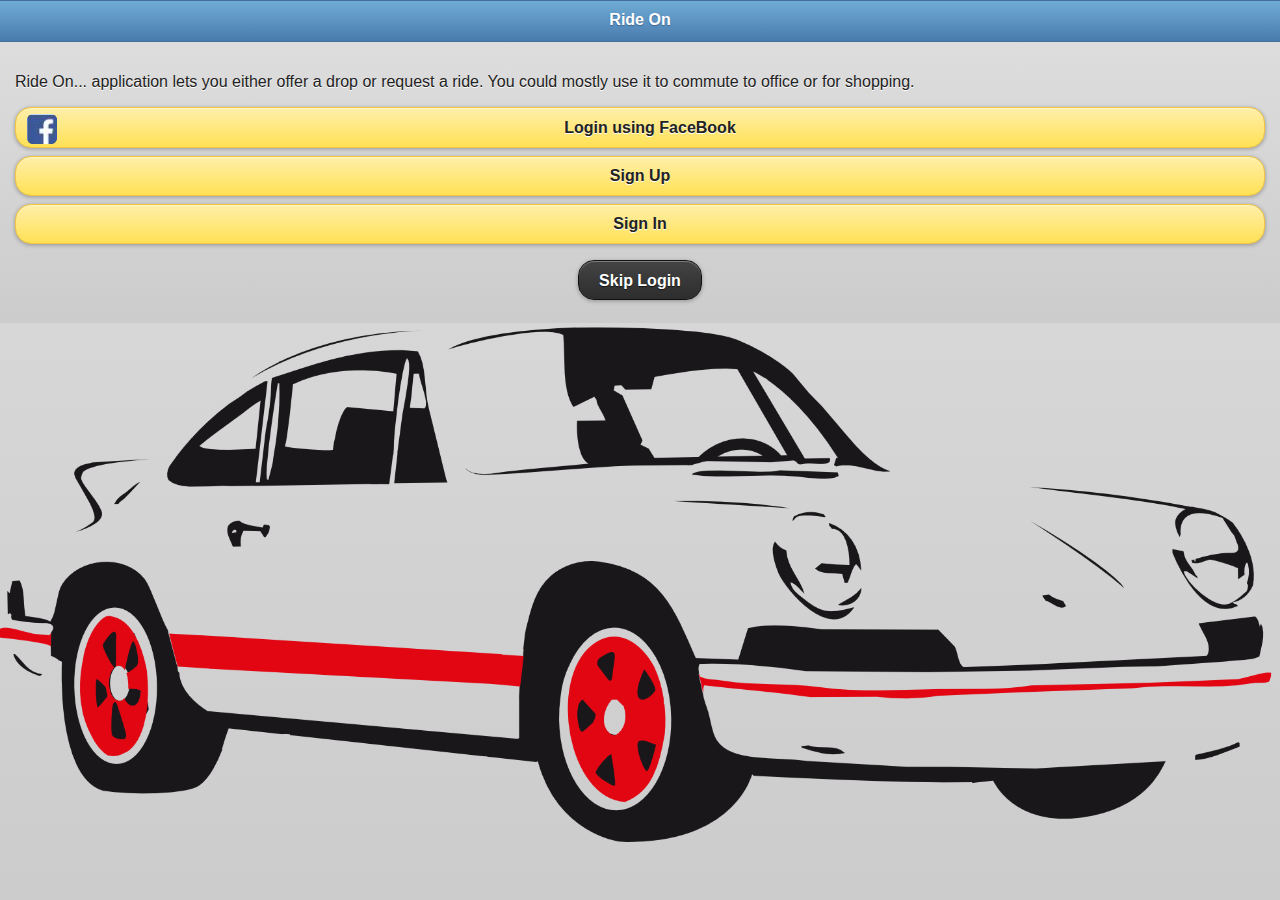
<file: assets/www/index.html>
<!DOCTYPE html>
<html>
    <head>
        <meta charset="UTF-8" />
      	<meta name="viewport" content="width=device-width, initial-scale=1">
        <link rel="stylesheet" href="css/jquery.mobile-1.2.0.min.css" type="text/css" media="all" />
        <link rel="stylesheet" href="css/style.css" type="text/css" media="all" />
        <style>
        	.ui-icon-custom {                
                background: url(img/facebook.png) 50% 50% no-repeat;
			    background-size: 30px 30px;
			    width: 32px;
			    height: 32px;
			    margin-top: -15px !important;
			    box-shadow: none;
			    -webkit-box-shadow: none;			                
            }
            .ui-icon-skip {                
                background: url(img/skip.jpg) 50% 50% no-repeat;
			    background-size: 32px 32px;
			    width: 32px;
			    height: 32px;
			    margin-top: -4px !important;
			    margin-left: -4px !important;
			    box-shadow: none;
			    -webkit-box-shadow: none;			                
            }
            
        </style>
        
        <script type="text/javascript" src="js/index.js"></script>
        <script src="js/jquery-1.8.3.min.js"></script>
      	<script src="js/jquery.mobile.config.js"></script>
      	<script src="js/jquery.mobile-1.2.0.min.js"></script>
      	<script src="js/facebook.js"></script>
      	
		<script type="text/javascript">
            app.initialize();            
            //google.maps.event.addDomListener(window, 'load', initialize);
        </script>
        <title>Car Pool</title>
    </head>
    <body>
        <div id="welcome-page" data-role="page">
         <header data-role="header">
            <h1>Ride On</h1>
         </header>
         <div id="content" data-role="content">
            <p>
               Ride On... application lets you either offer a drop or request a ride. You could 
               mostly use it to commute to office or for shopping.
            </p>
            <!-- <a href="#facebook" id="login-facebook" data-rel='popup' data-theme="e" data-role="button" data-icon="custom">Login using FaceBook</a>  -->
            <a href="fb.html"  rel="external" id="login-facebook" data-theme="e" data-role="button" data-icon="custom">Login using FaceBook</a>
            <a href="signup.html?requestType=signup"  rel="external" id="login-signup" data-theme="e" data-role="button">Sign Up</a>
            <a href="login.html"  rel="external" id="login-signin" data-theme="e" data-role="button">Sign In</a>
           	<Center><a href="menu.html" rel="external" id="skip-login" data-theme="a" data-role="button" data-inline="true">Skip Login</a></Center>     
         </div>
         
         <div id="facebook" data-role="popup" data-overlay-theme="a">
      	  <table>
		  	<tr>
				<div id="fb-root"></div>           
	            <fb:login-button show-faces="true" width="200" max-rows="1"></fb:login-button>
	        </tr>  	
  	   	   </table>		
		</div>
         
         <div>
         	<img src = "img/footer.png" width="100%"/>
         </div>
      	</div>    
      	    
    </body>
</html>
</file>
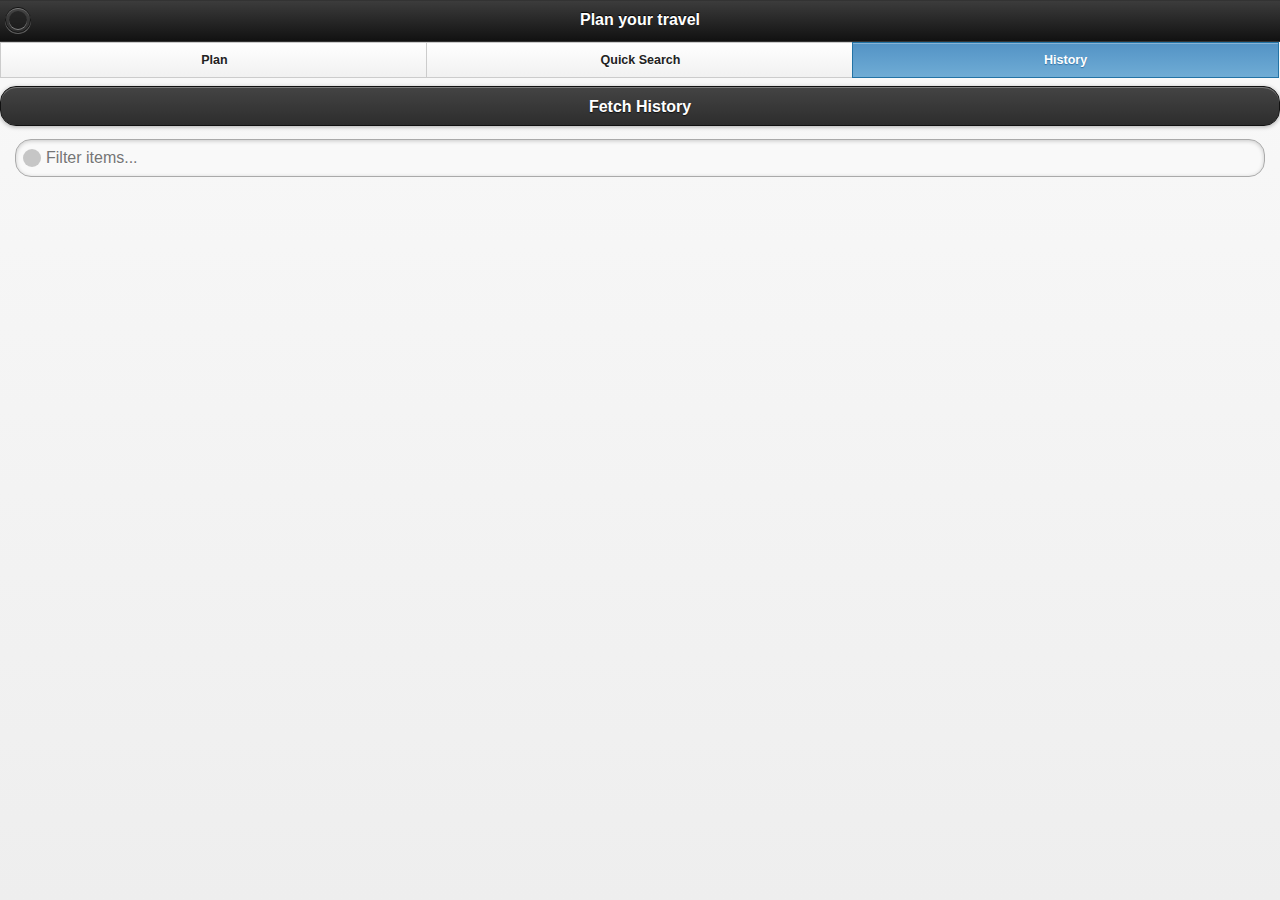
<file: assets/www/history.html>
<!DOCTYPE html>
<html>
<head>
<link rel="stylesheet" href="css/jquery.mobile-1.2.0.min.css">
<script src="js/jquery-1.8.3.min.js"></script>
<script src="js/jquery.mobile-1.2.0.min.js"></script>
<script src="js/fetchHistoryDetails.js"></script>


</head>
<body>
	 <div data-role="header" data-theme="a" >
	    <a data-icon="home" data-iconpos="notext" href="index.html" rel="external" >Home</a>
	    <h1>Plan your travel</h1>		    
	  </div>
	  <!-- the navbar markup -->
	  <div data-role="navbar">
		  <ul>
		    <li><a href="menu.html" rel="external" >Plan</a></li>
		    <li><a href="quickSearch.html" rel="external" >Quick Search</a></li>
		    <li><a href="history.html" rel="external"  class="ui-btn-active">History</a></li>		    
		  </ul>
	  </div>
	  <a href="#" id="fetchDetails" data-theme="a" data-role="button" onclick="ajaxFetchHistory();">Fetch History</a>
	   <div data-role="content" id="mylistOfRides">
			  <ul id="historyList" data-role="listview" data-theme="c" data-inset="true" data-filter="true">
			    
			    
			  </ul>
		</div>
	
	<div id="rideTypeOffer" data-role="popup" data-overlay-theme="a">
		<table>
		  	<tr>
		  		<td><center><a href="#" data-role="button" onclick="ajaxTagUserWithRoute();" data-inline="true" corners="true"  data-theme="c">Offer Ride Again</a></center></td>		  		
		  	</tr>  	
  	   </table>		
	</div>
	<div id="rideTypeRequest" data-role="popup" data-overlay-theme="a">
		<table>
		  	<tr>		  		
		  		<td><center><a href="#" data-role="button" onclick="ajaxTagUserWithRoute();" data-inline="true" corners="false"  data-theme="a">Request Drop Again</a></center></td>
		  	</tr>  	
  	   </table>		
	</div>
</body>
</html>
</file>
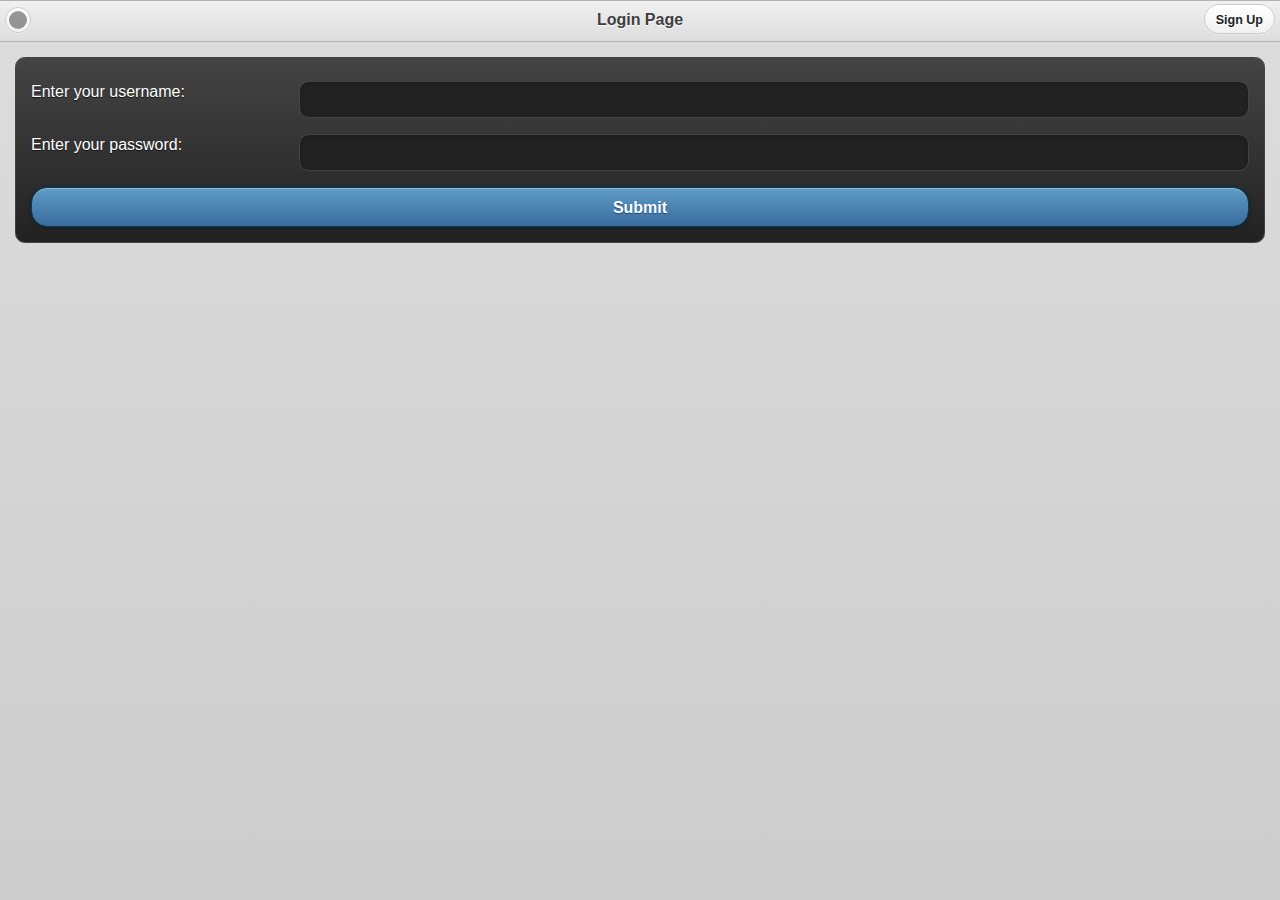
<file: assets/www/login.html>
<!DOCTYPE html>
<html>
<head>
    <title>Car Pool Sign In</title>
    <meta name="viewport" content="width=device-width, height=device-height, initial-scale=1.0"/>
    <link rel="stylesheet" href="css/jquery.mobile-1.2.0.min.css">
	<script src="js/jquery-1.8.3.min.js"></script>
	<script src="js/jquery.mobile-1.2.0.min.js"></script>
    <script src="js/signin.js"></script>
    <script src="js/storeAppData.js"></script>
</head>
<body>
    <div data-role="page" id="first" data-theme="b">
        <div data-role="header" data-theme="c">
        	<a data-icon="home" data-iconpos="notext" href="index.html" rel="external" >Home</a>
            <h3>Login Page</h3>
            <a href="signup.html" rel="external" data-role="button" >Sign Up</a>
        </div>

        <div data-role="content">
            <form id="check-user" class="ui-body ui-body-a ui-corner-all" data-ajax="false" method="post" action="#">
                <fieldset>
                    <div data-role="fieldcontain">
                        <label for="username">Enter your username:</label>
                        <input type="text" value="" name="username" id="username"/>
                    </div>
                    <div data-role="fieldcontain">
                        <label for="password">Enter your password:</label>
                        <input type="password" value="" name="password" id="password"/>
                    </div>
                    <input type="button" data-theme="b" name="submit" id="submit" value="Submit" onclick="authenticate();">
                </fieldset>
            </form>
        </div>
        <a href="menu.html" rel="external"  id="continue_button" style="visibility: hidden"> Continue...</a>
    </div>
</body>
</html>
</file>
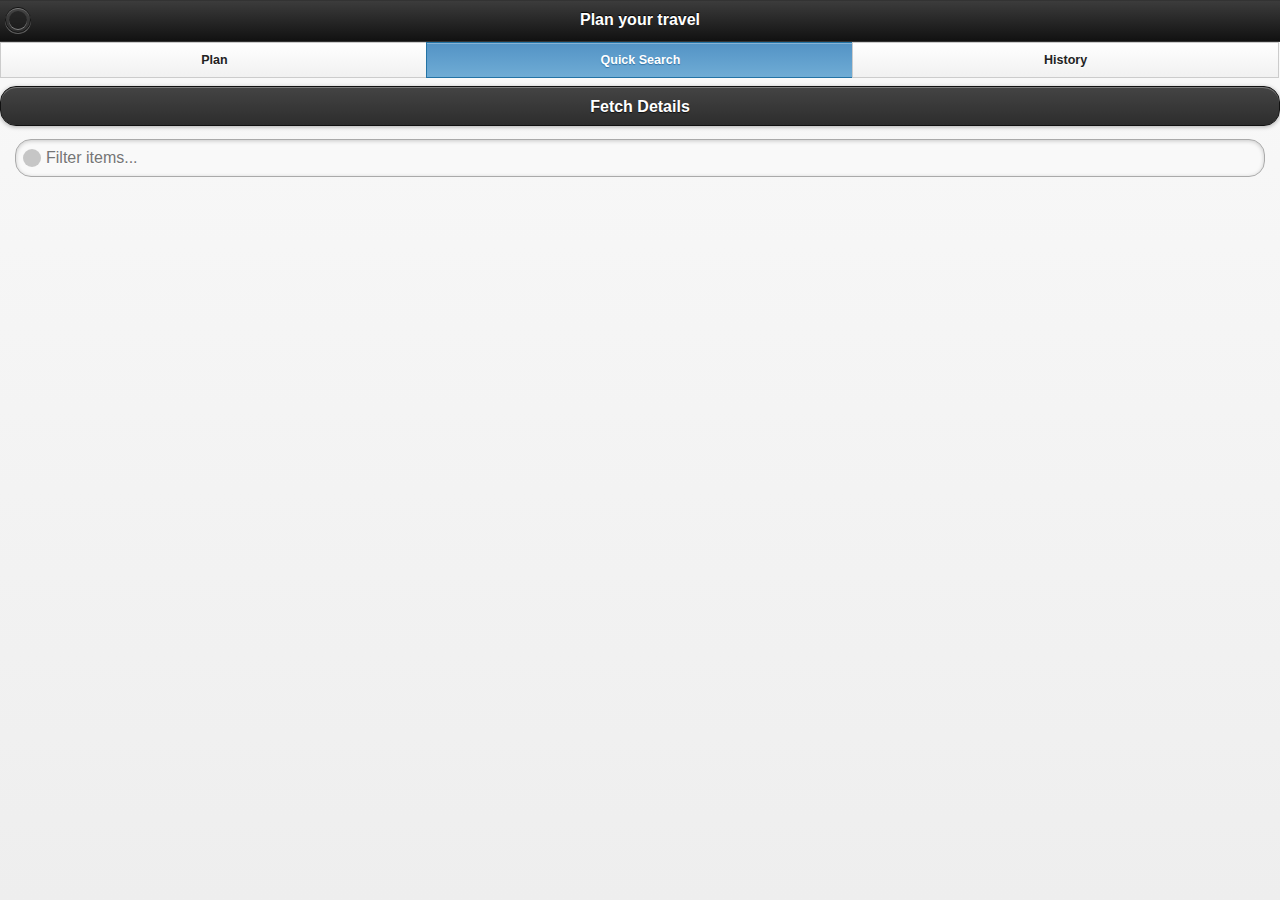
<file: assets/www/quickSearch.html>
<!DOCTYPE html>
<html>
<head>
<link rel="stylesheet" href="css/jquery.mobile-1.2.0.min.css">
<script src="js/jquery-1.8.3.min.js"></script>
<script src="js/jquery.mobile-1.2.0.min.js"></script>
<script src="js/fetchTravelDetails.js"></script>


</head>
<body>
	 <div data-role="header" data-theme="a" >
	    <a data-icon="home" data-iconpos="notext" href="index.html">Home</a>
	    <h1>Plan your travel</h1>		    
	  </div>
	  <!-- the navbar markup -->
	  <div data-role="navbar">
		  <ul>
		    <li><a href="menu.html" rel="external" >Plan</a></li>
		    <li><a href="quickSearch.html" rel="external"  class="ui-btn-active" >Quick Search</a></li>
		    <li><a href="history.html" rel="external" >History</a></li>		    
		  </ul>
	  </div>
	  <a href="#" id="fetchDetails" data-theme="a" data-role="button" onclick="ajaxFetchDetails();">Fetch Details</a>
	   <div data-role="content" id="listOfRides">
			  <ul id="rideList" data-role="listview" data-theme="e" data-inset="true" data-filter="true">
			    
			    
			  </ul>
		</div>
	
	<div id="rideTypeOffer" data-role="popup" data-overlay-theme="a">
		<table>
		  	<tr>
		  		<td><center><a href="#" data-role="button" onclick="ajaxTagUserWithRoute();" data-inline="true" corners="true"  data-theme="c">Offer Ride</a></center></td>		  		
		  	</tr>  	
  	   </table>		
	</div>
	<div id="rideTypeRequest" data-role="popup" data-overlay-theme="a">
		<table>
		  	<tr>		  		
		  		<td><center><a href="#" data-role="button" onclick="ajaxTagUserWithRoute();" data-inline="true" corners="false"  data-theme="a">Request Drop</a></center></td>
		  	</tr>  	
  	   </table>		
	</div>
</body>
</html>
</file>
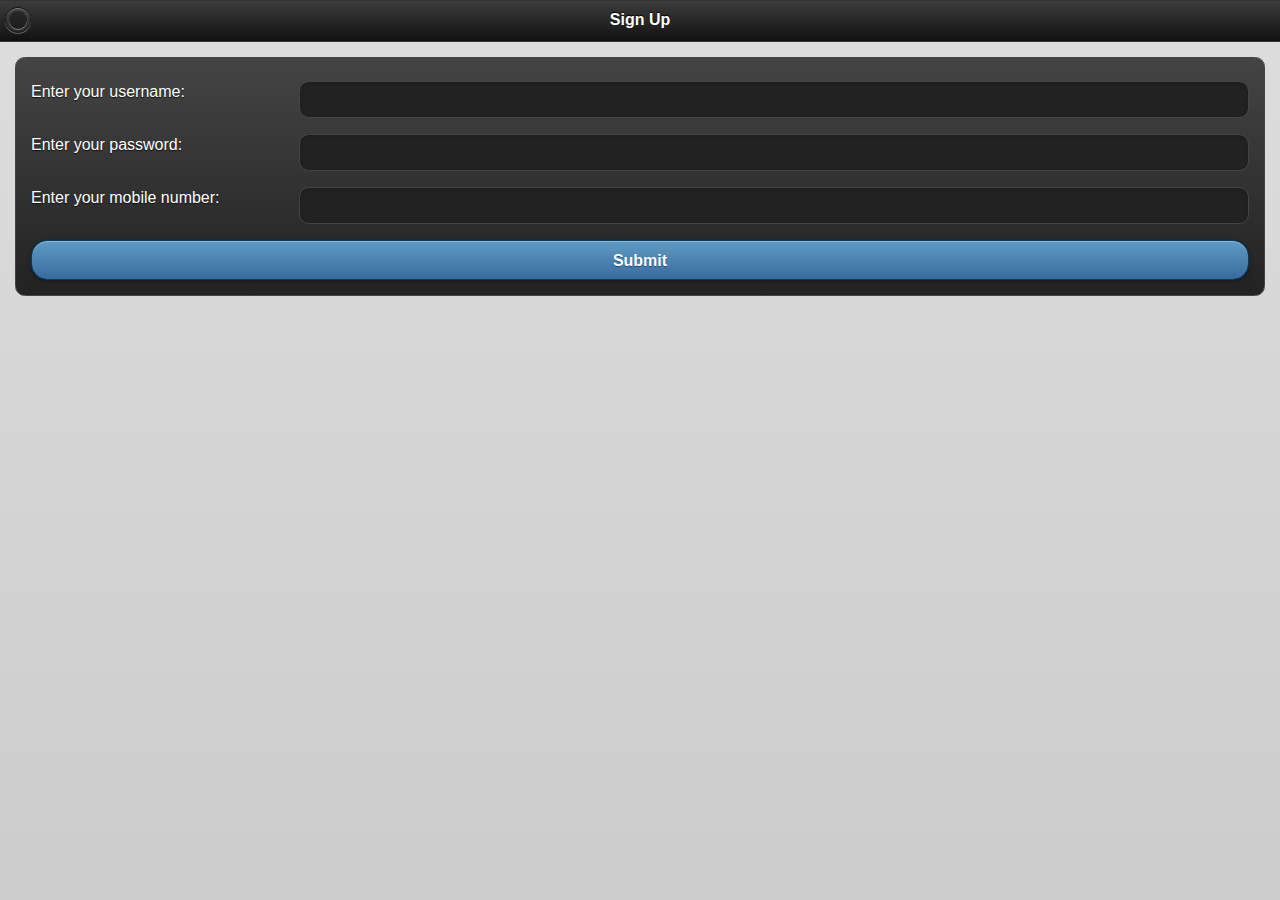
<file: assets/www/signup.html>
<!DOCTYPE html>
<html>
<head>
    <title>Car Pool Sign Up</title>
    <meta name="viewport" content="width=device-width, height=device-height, initial-scale=1.0"/>
    <link rel="stylesheet" href="css/jquery.mobile-1.2.0.min.css">
	<script src="js/jquery-1.8.3.min.js"></script>
	<script src="js/jquery.mobile-1.2.0.min.js"></script>
    <script src="js/signup.js"></script>
</head>
<body>
    <div data-role="page" id="first" data-theme="b">
        <div data-role="header" data-theme="a">
        	<a data-icon="home" data-iconpos="notext" href="index.html" rel="external" >Home</a>
            <h3>Sign Up</h3>
        </div>

        <div data-role="content">
            <form id="check-user" class="ui-body ui-body-a ui-corner-all" data-ajax="false" method="post" action="#">
                <fieldset>
                    <div data-role="fieldcontain">
                        <label for="username">Enter your username:</label>
                        <input type="text" value="" name="username" id="username"/>
                    </div>
                    <div data-role="fieldcontain">
                        <label for="password">Enter your password:</label>
                        <input type="password" value="" name="password" id="password"/>
                    </div>
                    <div data-role="fieldcontain">
						<label for="mobile">Enter your mobile number:</label>
						<input type="number" value="" name="mobile" id="mobile"/>
                    </div>
                    <input type="button" data-theme="b" name="submit" id="submit" value="Submit" onclick="addUser();">
                </fieldset>
            </form>
        </div>
    	<a href="menu.html"  rel="external" id="continue_button" style="visibility: hidden"> Continue...</a>
    </div>
    
    
</body>
</html>
</file>
<file: assets/www/css/style.css>
.animenu > ul:after {
  content: "";
  display: table;
  clear: both;
}

body {
  -webkit-animation: bugfix infinite 1s;
}

@-webkit-keyframes bugfix {
  from {
    padding: 0;
  }

  to {
    padding: 0;
  }
}

.animenu {
  font: bold 13px Arial, Helvetica;
}
.animenu * {
  -webkit-box-sizing: border-box;
  -moz-box-sizing: border-box;
  box-sizing: border-box;
}
.animenu ul {
  margin: 0;
  padding: 0;
  list-style: none;
  -webkit-border-radius: 3px;
  -moz-border-radius: 3px;
  -ms-border-radius: 3px;
  -o-border-radius: 3px;
  border-radius: 3px;
}
.animenu li {
  position: relative;
}
.animenu li:hover > ul {
  opacity: 1;
  visibility: visible;
  margin: 0;
}
.animenu li:hover > a {
  color: white;
}
.animenu input[type=checkbox] {
  position: absolute;
  top: -9999px;
  left: -9999px;
}
.animenu label {
  display: none;
  cursor: pointer;
  user-select: none;
}

.animenu > ul {
  border: 1px solid #040404;
  background-color: #111111;
  background-image: -webkit-gradient(linear, 50% 0%, 50% 100%, color-stop(0%, rgba(255, 255, 255, 0.2)), color-stop(100%, rgba(255, 255, 255, 0)));
  background-image: -webkit-linear-gradient(rgba(255, 255, 255, 0.2), rgba(255, 255, 255, 0));
  background-image: -moz-linear-gradient(rgba(255, 255, 255, 0.2), rgba(255, 255, 255, 0));
  background-image: -o-linear-gradient(rgba(255, 255, 255, 0.2), rgba(255, 255, 255, 0));
  background-image: linear-gradient(rgba(255, 255, 255, 0.2), rgba(255, 255, 255, 0));
  -webkit-box-shadow: 0 1px 0 rgba(255, 255, 255, 0.2) inset;
  -moz-box-shadow: 0 1px 0 rgba(255, 255, 255, 0.2) inset;
  box-shadow: 0 1px 0 rgba(255, 255, 255, 0.2) inset;
}
.animenu > ul > li {
  float: left;
  border-right: 1px solid #1e1e1e;
  -webkit-box-shadow: 1px 0 0 #444444;
  -moz-box-shadow: 1px 0 0 #444444;
  box-shadow: 1px 0 0 #444444;
}
.animenu > ul > li > a {
  float: left;
  padding: 1em 3em;
  text-transform: uppercase;
}
.animenu > ul a {
  color: #999999;
  text-decoration: none;
  text-shadow: 0 1px 0 #111111;
}
.animenu > ul ul {
  position: absolute;
  top: 100%;
  left: 0;
  z-index: 1;
  opacity: 0;
  visibility: hidden;
  margin: 2em 0 0 0;
  background-color: #373737;
  background-image: none;
  -webkit-transition-property: margin, opacity;
  -moz-transition-property: margin, opacity;
  -o-transition-property: margin, opacity;
  transition-property: margin, opacity;
  -webkit-transition-duration: .15s;
  -moz-transition-duration: .15s;
  -o-transition-duration: .15s;
  transition-duration: .15s;
  -webkit-transition-timing-function: ease-in-out;
  -moz-transition-timing-function: ease-in-out;
  -o-transition-timing-function: ease-in-out;
  transition-timing-function: ease-in-out;
}
.animenu > ul ul li {
  display: block;
  -webkit-box-shadow: 0 1px 0 #1e1e1e, 0 2px 0 #515151;
  -moz-box-shadow: 0 1px 0 #1e1e1e, 0 2px 0 #515151;
  box-shadow: 0 1px 0 #1e1e1e, 0 2px 0 #515151;
}
.animenu > ul ul li:first-child > a {
  -webkit-border-radius: 3px 3px 0 0;
  -moz-border-radius: 3px 3px 0 0;
  -ms-border-radius: 3px 3px 0 0;
  -o-border-radius: 3px 3px 0 0;
  border-radius: 3px 3px 0 0;
}
.animenu > ul ul li:first-child > a:after {
  content: '';
  position: absolute;
  left: 4em;
  top: -12px;
  border: 6px solid transparent;
  border-bottom-color: inherit;
}
.animenu > ul ul li:last-child {
  -webkit-box-shadow: none;
  -moz-box-shadow: none;
  box-shadow: none;
}
.animenu > ul ul li:last-child > a {
  -webkit-border-radius: 0 0 3px 3px;
  -moz-border-radius: 0 0 3px 3px;
  -ms-border-radius: 0 0 3px 3px;
  -o-border-radius: 0 0 3px 3px;
  border-radius: 0 0 3px 3px;
}
.animenu > ul ul a {
  padding: 1em;
  width: 175px;
  display: block;
  border-color: #373737;
}
.animenu > ul ul a:hover {
  background-color: #0186ba;
  border-color: #0186ba;
}

@media screen and (max-width: 480px) {
  .animenu > ul, .animenu > ul ul {
    visibility: visible;
    opacity: 1;
    display: none;
  }

  .animenu input[type=checkbox]:checked ~ label,
  .animenu input[type=checkbox] ~ label:hover {
    color: white;
  }
  .animenu label {
    border: 1px solid #040404;
    background-color: #111111;
    background-image: -webkit-gradient(linear, 50% 0%, 50% 100%, color-stop(0%, rgba(255, 255, 255, 0.2)), color-stop(100%, rgba(255, 255, 255, 0)));
    background-image: -webkit-linear-gradient(rgba(255, 255, 255, 0.2), rgba(255, 255, 255, 0));
    background-image: -moz-linear-gradient(rgba(255, 255, 255, 0.2), rgba(255, 255, 255, 0));
    background-image: -o-linear-gradient(rgba(255, 255, 255, 0.2), rgba(255, 255, 255, 0));
    background-image: linear-gradient(rgba(255, 255, 255, 0.2), rgba(255, 255, 255, 0));
    -webkit-box-shadow: 0 1px 0 rgba(255, 255, 255, 0.2) inset;
    -moz-box-shadow: 0 1px 0 rgba(255, 255, 255, 0.2) inset;
    box-shadow: 0 1px 0 rgba(255, 255, 255, 0.2) inset;
    color: #999999;
    text-shadow: 0 1px 0 #111111;
    -webkit-border-radius: 3px;
    -moz-border-radius: 3px;
    -ms-border-radius: 3px;
    -o-border-radius: 3px;
    border-radius: 3px;
    text-transform: uppercase;
    position: relative;
    display: block;
    padding: 1em 3em;
  }
  .animenu label:before {
    position: absolute;
    left: 0.5em;
    top: 0.2em;
    content: "\2261";
    font-size: 2em;
  }
  .animenu > ul {
    position: relative;
    border-color: #111111;
    margin: 0.5em 0 !important;
    padding: 0.25em;
    -webkit-box-shadow: none;
    -moz-box-shadow: none;
    box-shadow: none;
    background-color: #111111;
    background-image: none;
  }
  .animenu > ul:after {
    content: '';
    position: absolute;
    left: 2em;
    top: -12px;
    border: 6px solid transparent;
    border-bottom-color: inherit;
  }
  .animenu > ul li {
    display: block;
  }
  .animenu > ul > li {
    float: none;
    border: 0;
    -webkit-box-shadow: none;
    -moz-box-shadow: none;
    box-shadow: none;
    background-color: #111111;
    background-image: none;
  }
  .animenu > ul > li > a {
    float: none;
    display: block;
    padding: 1em;
  }
  .animenu > ul ul {
    position: static;
    -webkit-border-radius: 0;
    -moz-border-radius: 0;
    -ms-border-radius: 0;
    -o-border-radius: 0;
    border-radius: 0;
    background-color: #2b2b2b;
    background-image: none;
    margin: 0;
    -webkit-transition-property: none;
    -moz-transition-property: none;
    -o-transition-property: none;
    transition-property: none;
  }
  .animenu > ul ul li:first-child > a {
    -webkit-border-radius: 0;
    -moz-border-radius: 0;
    -ms-border-radius: 0;
    -o-border-radius: 0;
    border-radius: 0;
  }
  .animenu > ul ul li:first-child > a:after {
    content: none;
  }
  .animenu > ul ul li:last-child > a {
    -webkit-border-radius: 0;
    -moz-border-radius: 0;
    -ms-border-radius: 0;
    -o-border-radius: 0;
    border-radius: 0;
  }
  .animenu > ul ul a {
    padding-left: 2em;
    display: block;
    width: auto;
  }
  .animenu input[type=checkbox]:checked ~ ul {
    display: block;
  }
  .animenu input[type=checkbox]:checked ~ ul ul {
    display: block;
  }
}
@media screen and (max-width: 600px) {
  .animenu > ul > li > a {
    padding: 1em 2em;
  }
}
</file>
